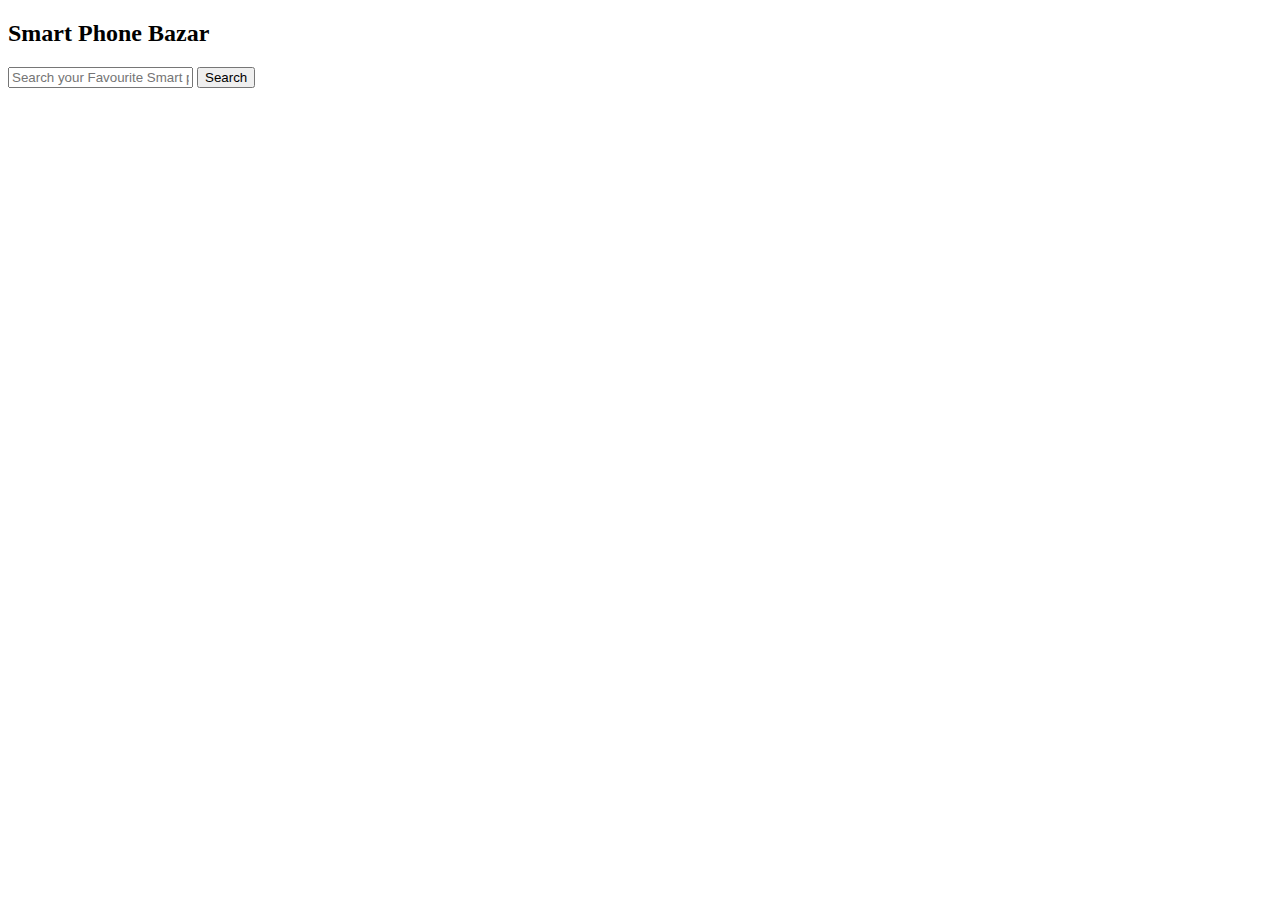
<file: index.html>
<!DOCTYPE html>
<html lang="en">
<head>
    <meta charset="UTF-8">
    <meta http-equiv="X-UA-Compatible" content="IE=edge">
    <meta name="viewport" content="width=device-width, initial-scale=1.0">
    <title>Smart Phone</title>
    <!-- bootstrap  -->
    <link href="https://cdn.jsdelivr.net/npm/bootstrap@5.1.3/dist/css/bootstrap.min.css" rel="stylesheet" integrity="sha384-1BmE4kWBq78iYhFldvKuhfTAU6auU8tT94WrHftjDbrCEXSU1oBoqyl2QvZ6jIW3" crossorigin="anonymous">
    <link rel="stylesheet" href="js/style.css">
</head>
<body>
    <section>
        <header>
            <h2 class="text-center bg-secondary">Smart Phone Bazar</h2>
            <div class="input-group mb-3 w-50 mx-auto">
                <input id="search-id" type="text" class="form-control" placeholder="Search your Favourite Smart phone" aria-label="Recipient's username" aria-describedby="button-addon2">
                <button onclick="searchPhon()" class="btn btn-outline-secondary" type="button" id="button-addon2">Search</button>
              </div>
        </header>
        <main>
            <h3 id="not-found">Not Found</h3>
            <!-- Phone details  -->
            <div id="phone-details" class="card mx-auto" style="width: 12rem;">
                
            </div>
          <!-- More Details  -->
          <div id="search-result" class="row row-cols-1 row-cols-md-3 g-4 mx-auto" style="width: 75%;>
            </div>
        </main>
    </section>
    <!-- bootstrap bundle  -->
    <script src="https://cdn.jsdelivr.net/npm/bootstrap@5.1.3/dist/js/bootstrap.bundle.min.js" integrity="sha384-ka7Sk0Gln4gmtz2MlQnikT1wXgYsOg+OMhuP+IlRH9sENBO0LRn5q+8nbTov4+1p" crossorigin="anonymous"></script>
    <!-- script js file  -->
    <script src="js/app1.js"></script>
</body>
</html>
</file>
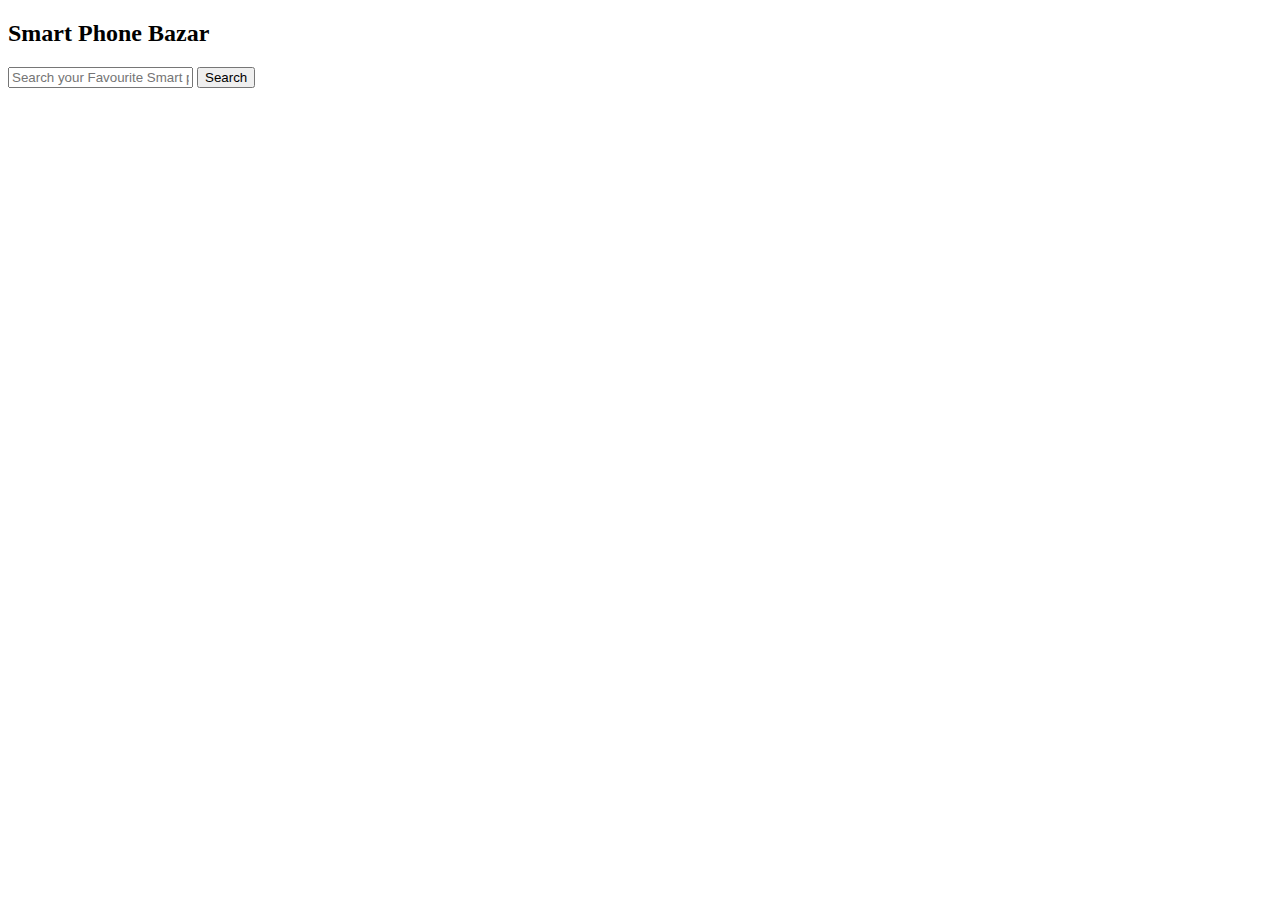
<file: phone.html>
<!DOCTYPE html>
<html lang="en">
<head>
    <meta charset="UTF-8">
    <meta http-equiv="X-UA-Compatible" content="IE=edge">
    <meta name="viewport" content="width=device-width, initial-scale=1.0">
    <title>Smart Phone</title>
    <!-- bootstrap  -->
    <link href="https://cdn.jsdelivr.net/npm/bootstrap@5.1.3/dist/css/bootstrap.min.css" rel="stylesheet" integrity="sha384-1BmE4kWBq78iYhFldvKuhfTAU6auU8tT94WrHftjDbrCEXSU1oBoqyl2QvZ6jIW3" crossorigin="anonymous">
    <link rel="stylesheet" href="js/style.css">
</head>
<body>
    <section>
        <header>
            <h2 class="text-center bg-secondary">Smart Phone Bazar</h2>
            <div class="input-group mb-3 w-50 mx-auto">
                <input id="search-id" type="text" class="form-control" placeholder="Search your Favourite Smart phone" aria-label="Recipient's username" aria-describedby="button-addon2">
                <button onclick="searchPhon()" class="btn btn-outline-secondary" type="button" id="button-addon2">Search</button>
              </div>
        </header>
        <main>
            <h3 id="not-found">Not Found</h3>
            <!-- Phone details  -->
            <div id="phone-details" class="card mx-auto" style="width: 12rem;">
                
            </div>
          <!-- More Details  -->
          <div id="search-result" class="row row-cols-1 row-cols-md-3 g-4 mx-auto" style="width: 75%;>
            </div>
        </main>
    </section>
    <!-- bootstrap bundle  -->
    <script src="https://cdn.jsdelivr.net/npm/bootstrap@5.1.3/dist/js/bootstrap.bundle.min.js" integrity="sha384-ka7Sk0Gln4gmtz2MlQnikT1wXgYsOg+OMhuP+IlRH9sENBO0LRn5q+8nbTov4+1p" crossorigin="anonymous"></script>
    <!-- script js file  -->
    <!-- <script src="js/app1.js"></script> -->
</body>
</html>
</file>
<file: js/style.css>
#not-found{
    display: none;
}
</file>
